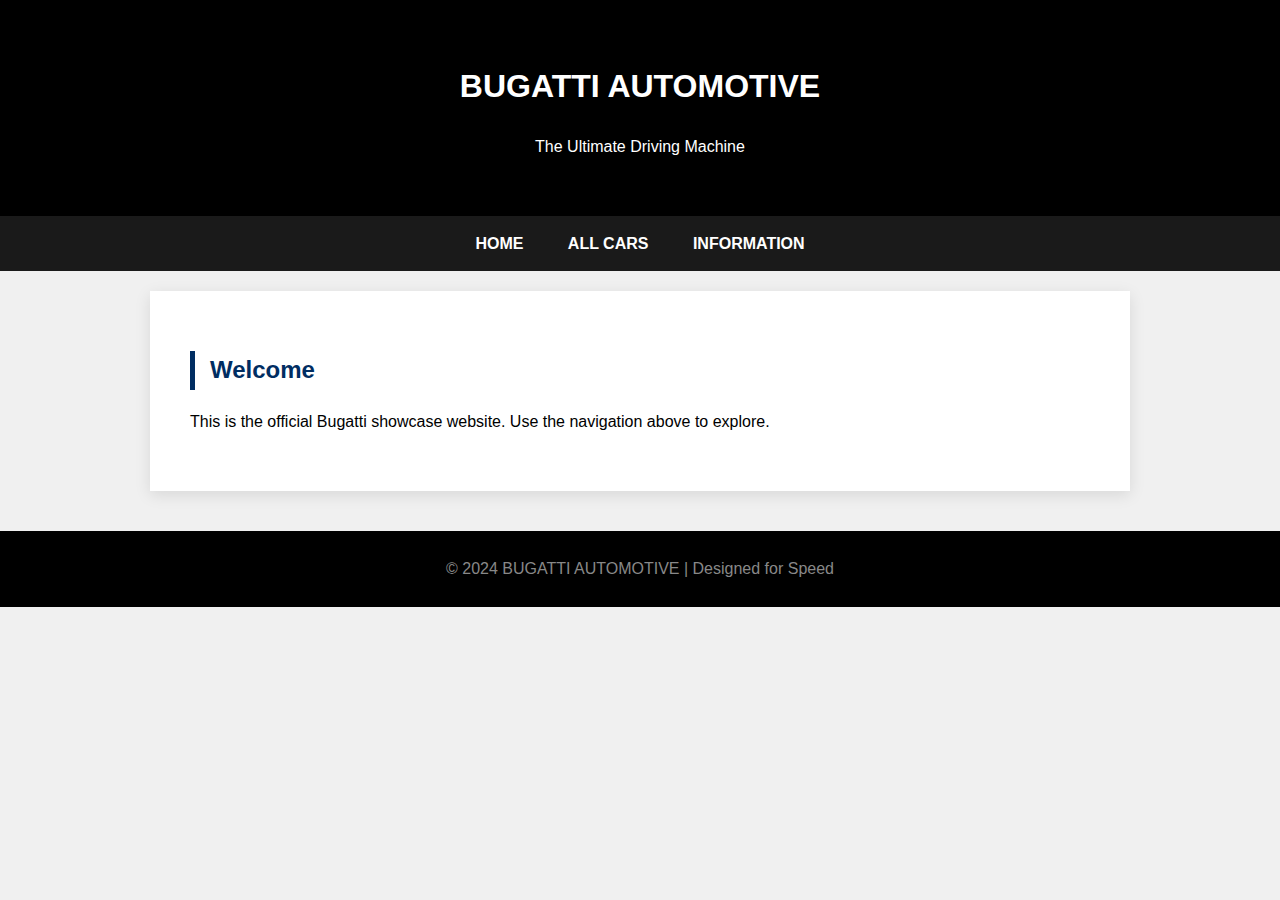
<file: INDEX.html>
<!DOCTYPE html>
<html lang="en">
<head>
    <meta charset="UTF-8">
    <title>Bugatti Automotive</title>
    <link rel="stylesheet" href="style.css">
</head>
<body>

<header>
    <h1>BUGATTI AUTOMOTIVE</h1>
    <p>The Ultimate Driving Machine</p>
</header>

<nav>
    <a href="home.html">Home</a>
    <a href="cars.html">All Cars</a>
    <a href="about.html">Information</a>
</nav>

<div class="container">
    <h2>Welcome</h2>
    <p>This is the official Bugatti showcase website. Use the navigation above to explore.</p>
</div>

<footer>
    &copy; 2024 BUGATTI AUTOMOTIVE | Designed for Speed
</footer>

</body>
</html>
</file>
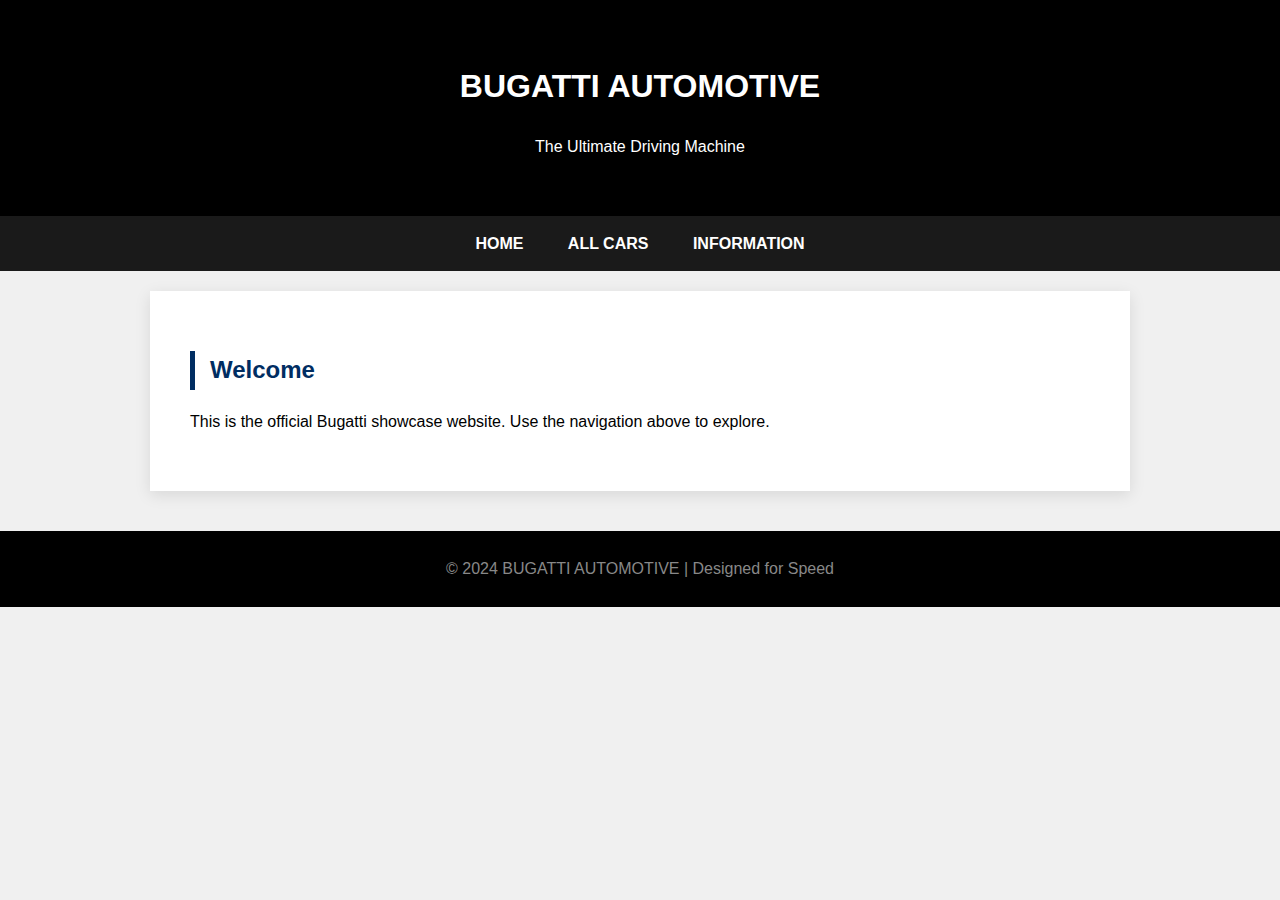
<file: index.html>
<!DOCTYPE html>
<html lang="en">
<head>
    <meta charset="UTF-8">
    <title>Bugatti Automotive</title>
    <link rel="stylesheet" href="style.css">
</head>
<body>

<header>
    <h1>BUGATTI AUTOMOTIVE</h1>
    <p>The Ultimate Driving Machine</p>
</header>

<nav>
    <a href="home.html">Home</a>
    <a href="cars.html">All Cars</a>
    <a href="about.html">Information</a>
</nav>

<div class="container">
    <h2>Welcome</h2>
    <p>This is the official Bugatti showcase website. Use the navigation above to explore.</p>
</div>

<footer>
    &copy; 2024 BUGATTI AUTOMOTIVE | Designed for Speed
</footer>

</body>
</html>
</file>
<file: style.css>
body {
    font-family: 'Segoe UI', Tahoma, Geneva, Verdana, sans-serif;
    background-color: #f0f0f0;
    margin: 0;
    line-height: 1.6;
}

header {
    background-color: #000;
    color: white;
    text-align: center;
    padding: 40px 20px;
}

nav {
    background-color: #1a1a1a;
    text-align: center;
    padding: 15px;
}

nav a {
    color: white;
    margin: 0 20px;
    text-decoration: none;
    font-weight: bold;
    text-transform: uppercase;
}

nav a:hover {
    color: #ff3c3c;
}

.container {
    max-width: 900px;
    margin: 20px auto;
    background: white;
    padding: 40px;
    box-shadow: 0 4px 15px rgba(0,0,0,0.1);
}

h2 {
    color: #002d62;
    border-left: 5px solid #002d62;
    padding-left: 15px;
}

img {
    width: 100%;
    margin: 20px 0;
    border-radius: 4px;
}

.model-card {
    margin-bottom: 40px;
    border-bottom: 1px solid #ddd;
    padding-bottom: 20px;
}

.stats {
    background: #f9f9f9;
    padding: 8px 12px;
    margin: 10px 0;
    display: inline-block;
    font-weight: bold;
}

.quote {
    background: black;
    color: white;
    padding: 20px;
    font-style: italic;
    border-left: 6px solid #002d62;
    margin-top: 30px;
}

footer {
    text-align: center;
    padding: 25px;
    background: black;
    color: #888;
    margin-top: 40px;
}
</file>
